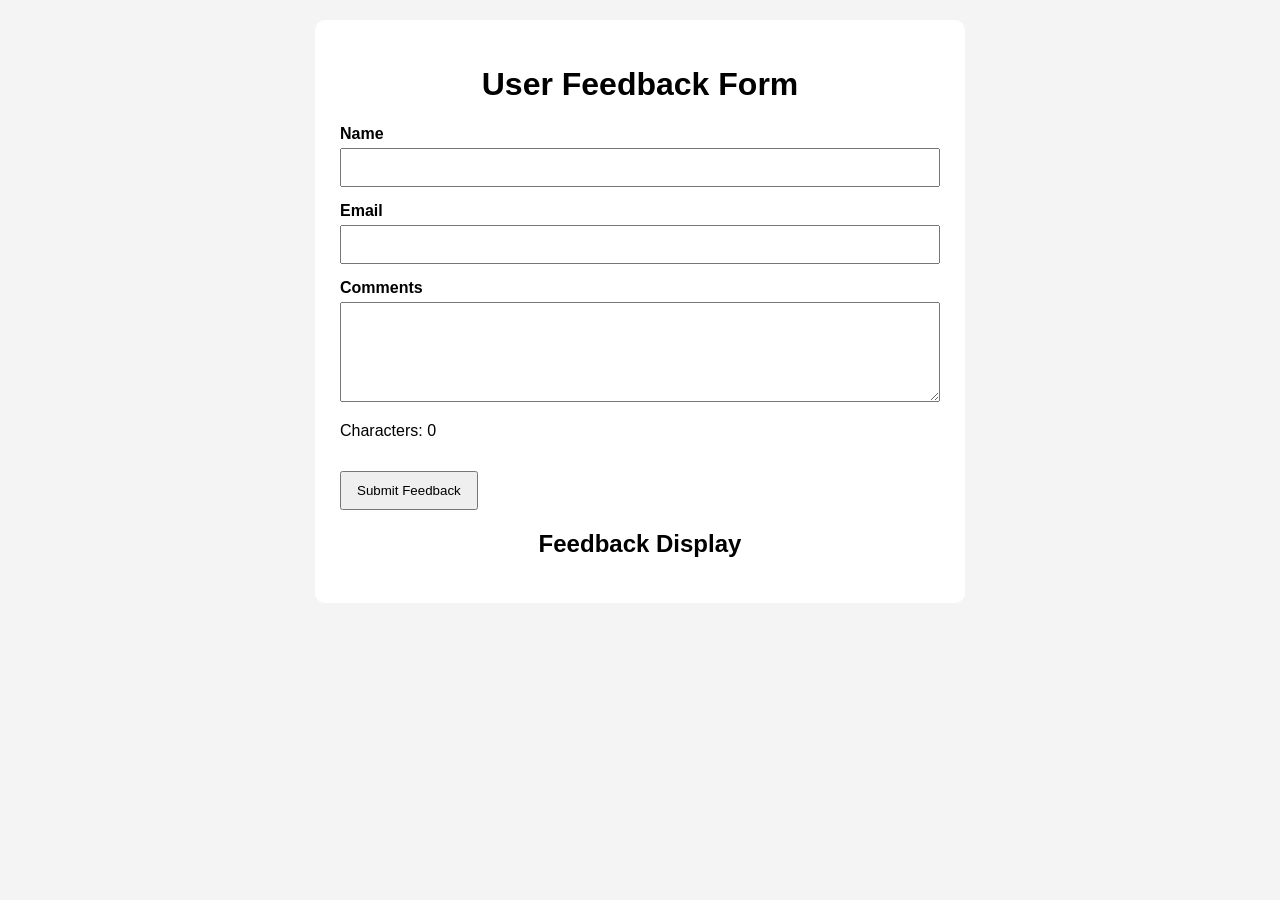
<file: index.html>
<!DOCTYPE html>
<html lang="en">
<head>
  <meta charset="UTF-8">
  <meta name="viewport" content="width=device-width, initial-scale=1.0">
  <title>User Feedback Form</title>
  <link rel="stylesheet" href="style.css">
</head>
<body>

  <div class="container">
    <h1>User Feedback Form</h1>

    <form id="feedback-form">
      <label>Name</label>
      <input type="text" id="name" data-tooltip="Enter your full name">

      <label>Email</label>
      <input type="email" id="email" data-tooltip="Enter a valid email address">

      <label>Comments</label>
      <textarea id="comments" data-tooltip="Type your feedback here"></textarea>

      <p id="char-count">Characters: 0</p>
      <p id="validation-message"></p>
      <p id="tooltip"></p>

      <button type="submit">Submit Feedback</button>
    </form>

    <h2>Feedback Display</h2>
    <div id="feedback-display"></div>
  </div>

  <script src="cp_1.js"></script>
</body>
</html>
</file>
<file: style.css>
body {
  font-family: Arial, sans-serif;
  background-color: #f4f4f4;
  margin: 0;
  padding: 20px;
}

.container {
  max-width: 600px;
  margin: auto;
  background: white;
  padding: 25px;
  border-radius: 10px;
}

h1, h2 {
  text-align: center;
}

label {
  display: block;
  margin-top: 15px;
  font-weight: bold;
}

input, textarea {
  width: 100%;
  padding: 10px;
  margin-top: 5px;
  box-sizing: border-box;
}

textarea {
  height: 100px;
}

button {
  margin-top: 15px;
  padding: 10px 15px;
  cursor: pointer;
}

#validation-message {
  color: red;
  font-weight: bold;
}

#tooltip {
  color: #555;
  font-style: italic;
}

.feedback-entry {
  background-color: #e9f5ff;
  padding: 10px;
  margin-top: 10px;
  border-left: 4px solid #0077cc;
}
</file>
